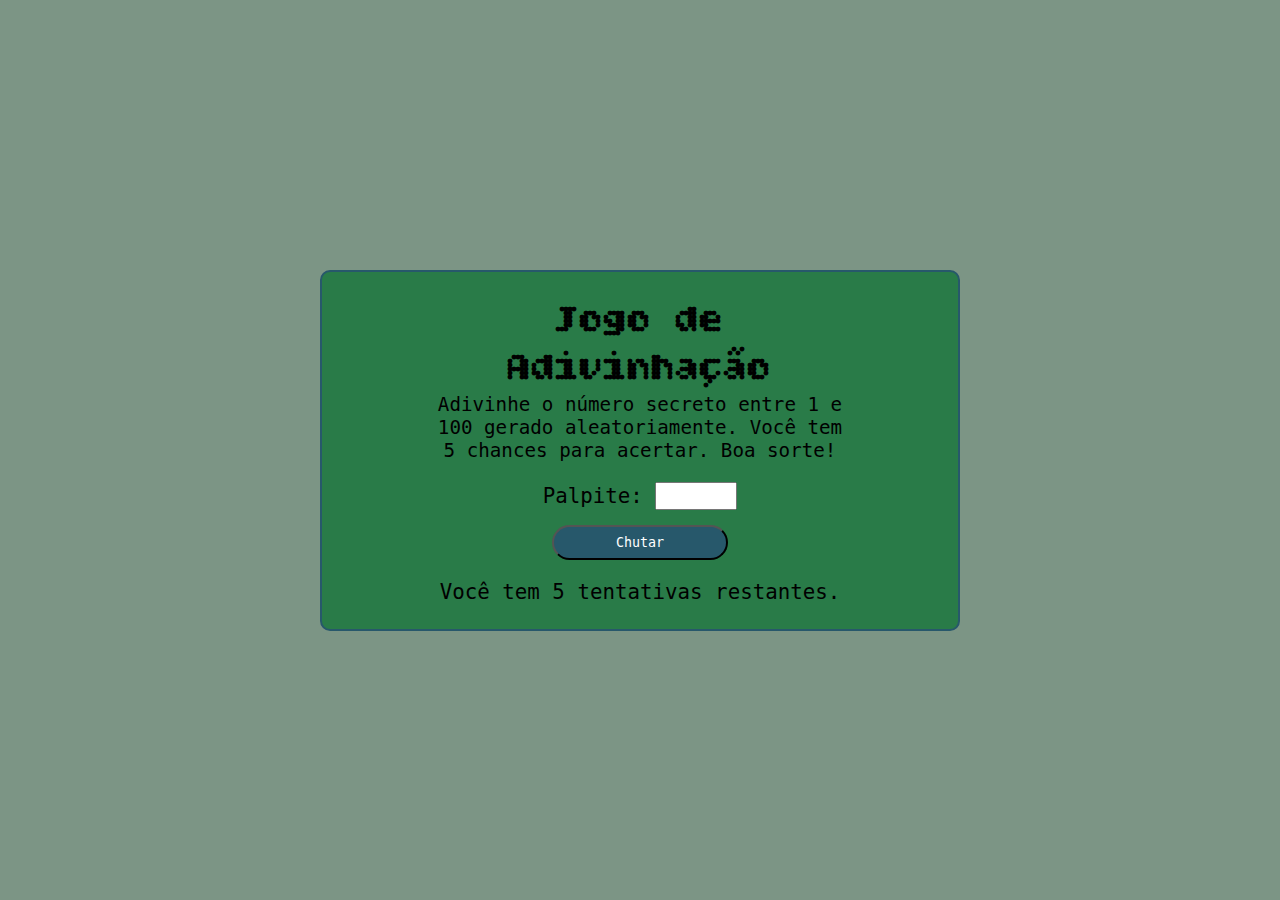
<file: index.html>
<!DOCTYPE html>
<html lang="pt-br">

<head>
    <meta charset="UTF-8">
    <meta name="viewport" content="width=device-width, initial-scale=1.0">
    <title>Document</title>

    <link rel="stylesheet" href="estilo/style.css">
    <script src="scripts/script.js"></script>

</head>

<body>

    <header>
        <h1>Jogo de Adivinhação</h1>
        <p>
            Adivinhe o número secreto entre 1 e 100 gerado aleatoriamente.
            Você tem 5 chances para acertar. Boa sorte!
        </p>
    </header>

    <main>
        <div class="palpite-container">
            <div class="palpite">
                <label for="palpite">Palpite: </label>
                <input type="number" name="palpite" id="palpite" min="1" max="100"><br>
            </div>
            <button type="button" onclick="rodaJogo()">Chutar</button>
        </div>
        <p id="resultado"></p>
        <p id="tentativas-restantes">Você tem 5 tentativas restantes.</p>
    </main>



</body>

</html>
</file>
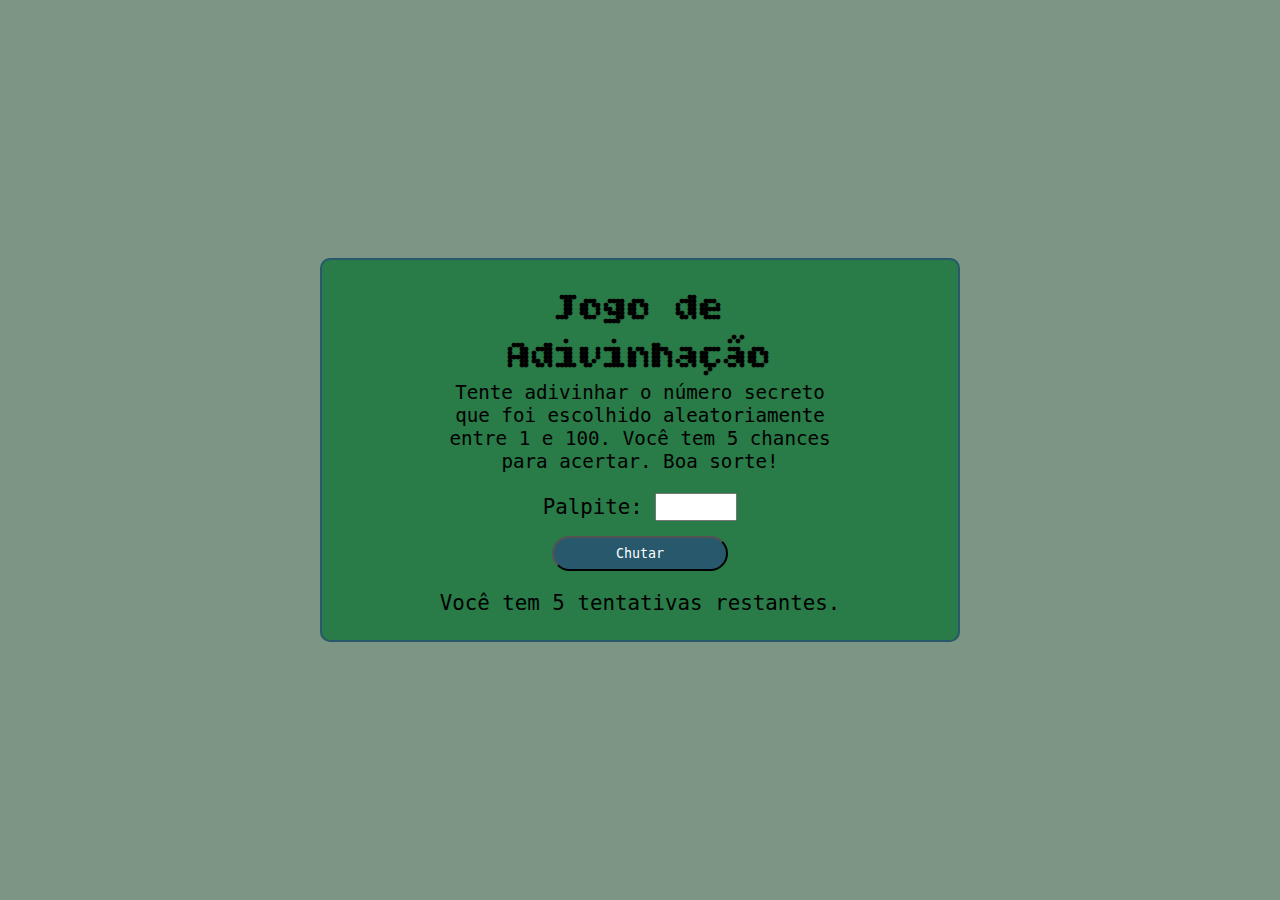
<file: adivinha-numero.html>
<!DOCTYPE html>
<html lang="pt-br">

<head>
    <meta charset="UTF-8">
    <meta name="viewport" content="width=device-width, initial-scale=1.0">
    <title>Document</title>

    <link rel="stylesheet" href="estilo/style.css">
    <script src="scripts/script.js"></script>

</head>

<body>

    <header>
        <h1>Jogo de Adivinhação</h1>
        <p>
            Tente adivinhar o número secreto que foi escolhido aleatoriamente entre 1 e 100.
            Você tem 5 chances para acertar. Boa sorte!
        </p>
    </header>

    <main>
        <div class="palpite-container">
            <div class="palpite">
                <label for="palpite">Palpite: </label>
                <input type="number" name="palpite" id="palpite" min="1" max="100"><br>
            </div>
            <button type="button" onclick="rodaJogo()">Chutar</button>
        </div>
        <p id="resultado"></p>
        <p id="tentativas-restantes">Você tem 5 tentativas restantes.</p>
    </main>



</body>

</html>
</file>
<file: estilo/style.css>
@import url('https://fonts.googleapis.com/css2?family=Bitcount+Prop+Single:wght@100..900&family=Bitcount:wght@100..900&display=swap');

:root {
    --color-primary: #297B48;
    --color-secundary: #27586B;
    --color-tertiary: #6E9B34;
    --color-bg: #7C9585;
    --color-text-light: #fff;
    --color-text-dark: #000;
}

* {
    margin: 0;
    padding: 0;
    box-sizing: border-box;
}

html {
    background-color: var(--color-bg);
    display: flex;
    height: 100vh;
}

body {
    width: 50%;
    height: auto;
    margin: auto;
    padding: 15px 25px;
    border: 2px solid var(--color-secundary);
    border-radius: 10px;
    justify-content: center;
    align-items: center;
    background-color: var(--color-primary);
    font-family: monospace;
    text-align: center;

}

header {
    width: 70%;
    margin: 10px auto;
    text-align: center;
}

h1 {
    font-family: "Bitcount", system-ui;
    font-weight: 500;
    font-size: clamp(1.5rem, 4vw, 2.5rem);
    text-align: center;
    color: var(--color-text-dark);
}

header p{
    margin: auto;
    font-size: clamp(0.8em, 2vw, 1.2rem);
}

main p {
    font-size: clamp(0.8em, 2vw, 1.3rem);
    margin-bottom: 10px;
}

.palpite-container {
    display: flex;
    flex-direction: column;
    justify-content: center;
    align-items: center;
    gap: 5px;
}

.palpite {
    width: 40%;
}

label,input {
    font-size: clamp(1rem, 2vw, 1.3rem);
    margin-top: 10px;
}

button {
    background-color: var(--color-secundary);
    color: var(--color-text-light);
    padding: 8px 10px;
    margin: 10px 0;
    border-radius: 50px;
    width: 30%;
    font-family: monospace;
}

button:hover {
    cursor: pointer;
}

button:active {
    border-bottom-style: inset;
}
</file>
